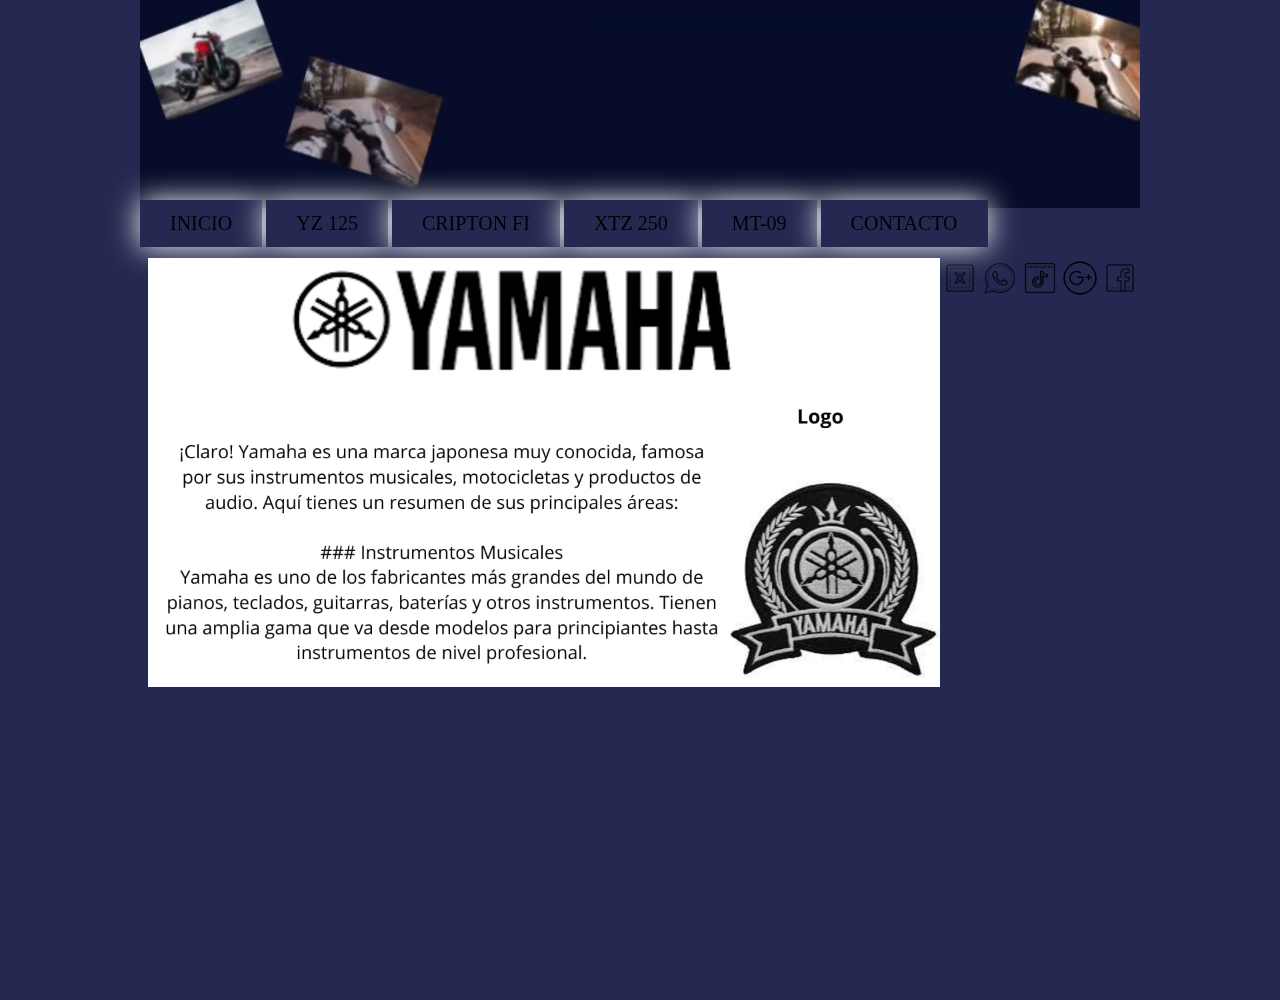
<file: index.html>
<!DOCTYPE html>
<html>
<head>
	<meta charset="utf-8">
	<meta name="viewport" content="width=device-width, initial-scale=1">
	<link rel="stylesheet" type="text/css" href="miestilodevida.css">
</head>
	<title>--YAMOTOS--</title>
</head>
<body>
    <header> 
     <video src="VID-20240611-WA0003.mp4"  autoplay loop muted width="1000px"></video>
    </header>
    <nav>
    	<ul>
    		<li><a href="inicio.html" target="Contenido">INICIO</a></li>
    		<li><a href="yz 125.html" target="Contenido">YZ 125</a></li>
    	    <li><a href="cripton fi.html" target="Contenido">CRIPTON FI</a></li>
    	    <li><a href="xtz 250.html" target="Contenido">XTZ 250</a></li>
    	    <li><a href="mt-09.html" target="Contenido">MT-09</a></li>
    	    <li><a href="contacto.html" target="Contenido">CONTACTO</a></li>
    	</ul>
    </nav>
    <main>
    	<article>
         <iframe src="inicio.html" name="Contenido"width="800px" height="700px" frameborder="no" scrolling="no"></iframe>   
        </article>
    	<aside>
         <div class="redes">
            <ul>
            <li><a href="https://x.com" target="_blank"><img src="x.png"></li></a>

            <li><a href="https://whatsApp.com" target="_blank"><img src="whats2.png"></li></a>

            <li><a href="https://tik tok.com" target="_blank"><img src="tiktok.png"></li></a>

            <li><a href="https://google.com" target="_blank"><img src="google.png"></li></a>

            <li><a href="https://facebook.com" target="_blank"><img src="face.png"></li></a>

            </ul>

         </div>   
        </aside>
    </main>
    <footer></footer>
</body>
</html>
</file>
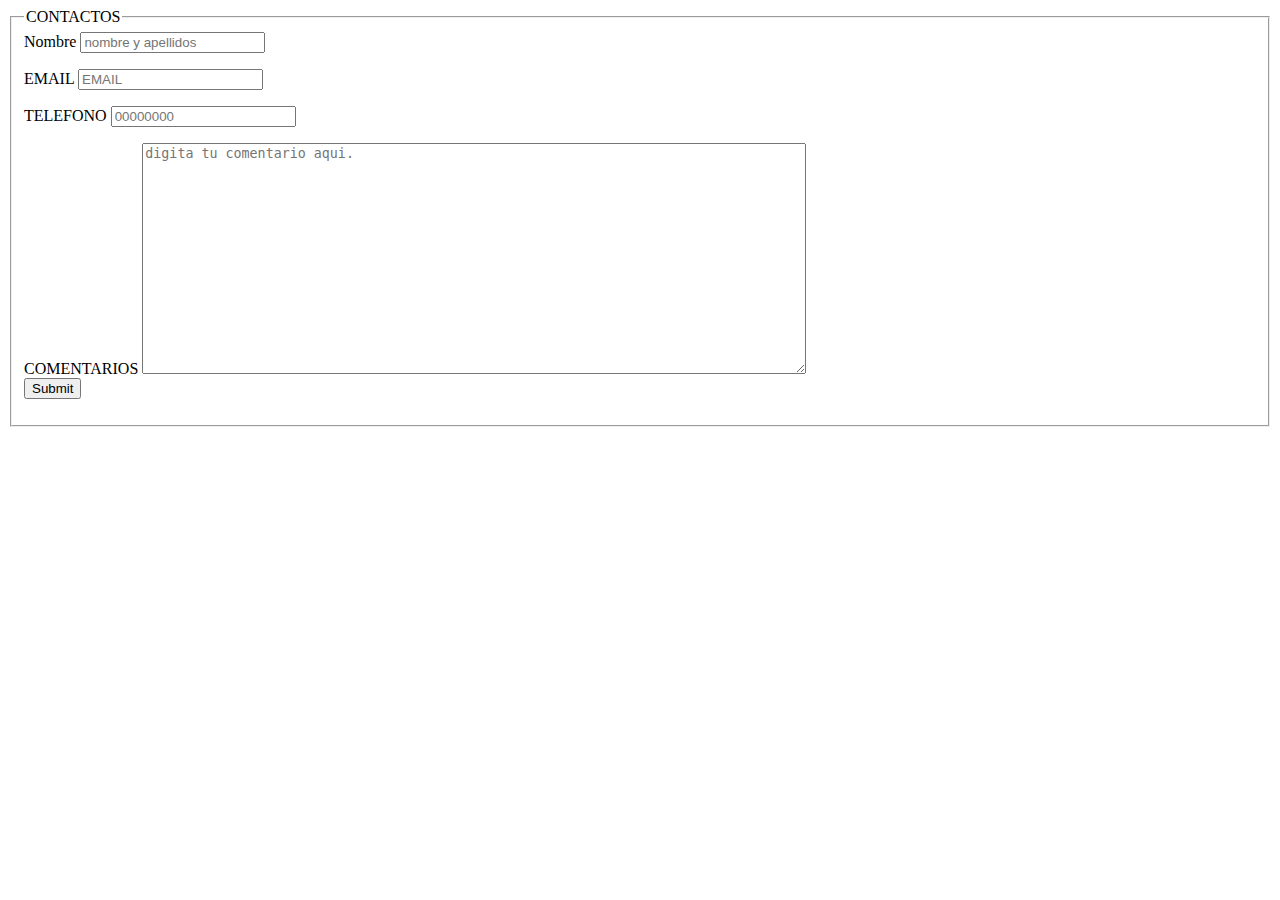
<file: CONTACTO.html>
<!DOCTYPE html>
<html>
<head>
	<meta charset="utf-8">
	<meta name="viewport" content="width=device-width, initial-scale=1">
	<title></title>
</head>
<body>
    <form>
    	<fieldset>
    		<legend>CONTACTOS</legend>
    		<label>Nombre</label>
    		<input type="text" name="" placeholder="nombre y apellidos">
    		<p>
    			<label>EMAIL</label>
    			<input type="EMAIL" name="" placeholder="EMAIL">
    			<p>
    				<label>TELEFONO</label>
    				<input type="NUMBER" name="" placeholder="00000000">
    				<p>
    					<label>COMENTARIOS</label>
    					<textarea cols="80" rows="15" placeholder="digita tu comentario aqui."></textarea>

    		<br>
    		<input type="submit" name="">
    		
    		
    	</fieldset>
    </form>
</body>
</html>
</file>
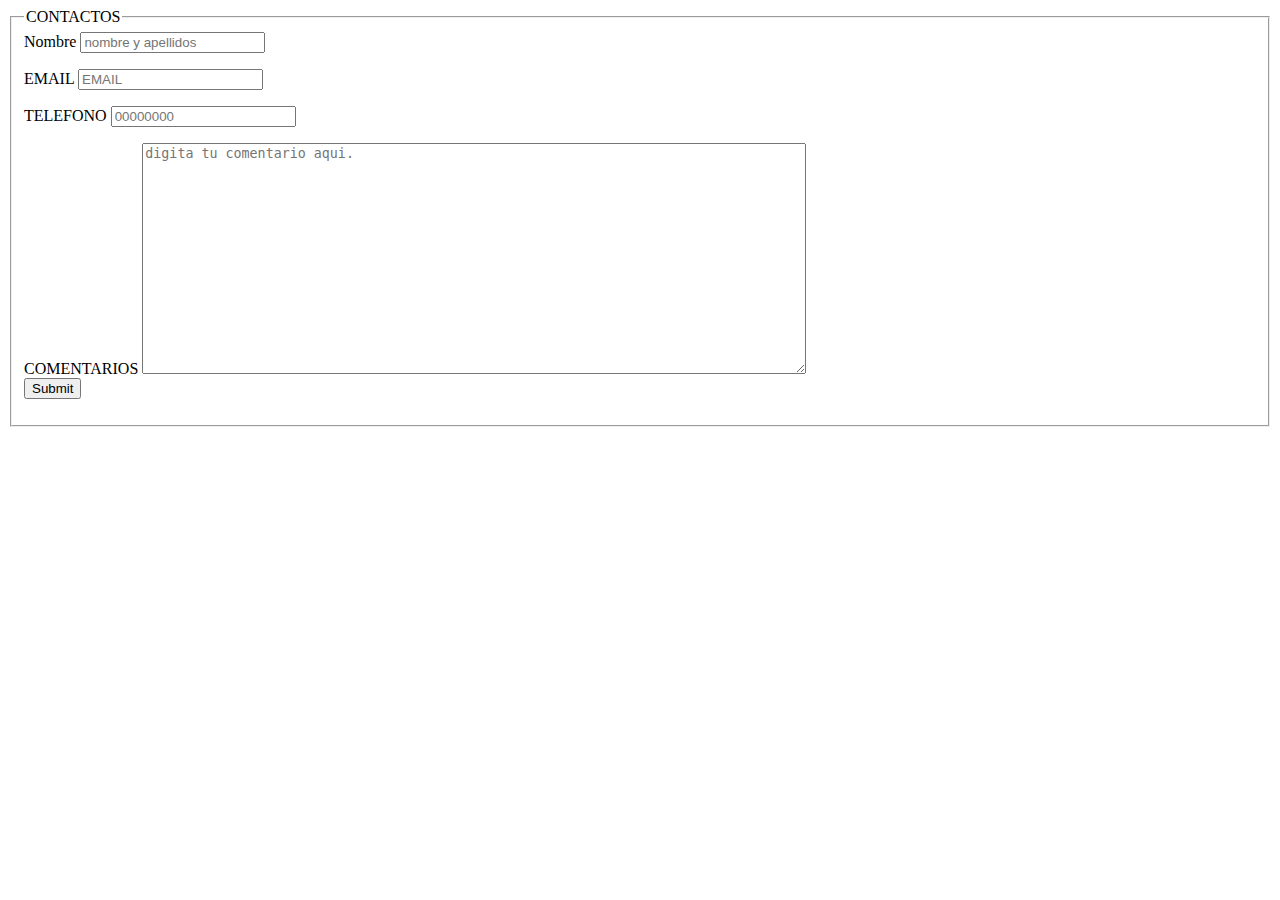
<file: contacto.html>
<!DOCTYPE html>
<html>
<head>
	<meta charset="utf-8">
	<meta name="viewport" content="width=device-width, initial-scale=1">
	<title></title>
</head>
<body>
    <form>
    	<fieldset>
    		<legend>CONTACTOS</legend>
    		<label>Nombre</label>
    		<input type="text" name="" placeholder="nombre y apellidos">
    		<p>
    			<label>EMAIL</label>
    			<input type="EMAIL" name="" placeholder="EMAIL">
    			<p>
    				<label>TELEFONO</label>
    				<input type="NUMBER" name="" placeholder="00000000">
    				<p>
    					<label>COMENTARIOS</label>
    					<textarea cols="80" rows="15" placeholder="digita tu comentario aqui."></textarea>

    		<br>
    		<input type="submit" name="">
    		
    		
    	</fieldset>
    </form>
</body>
</html>
</file>
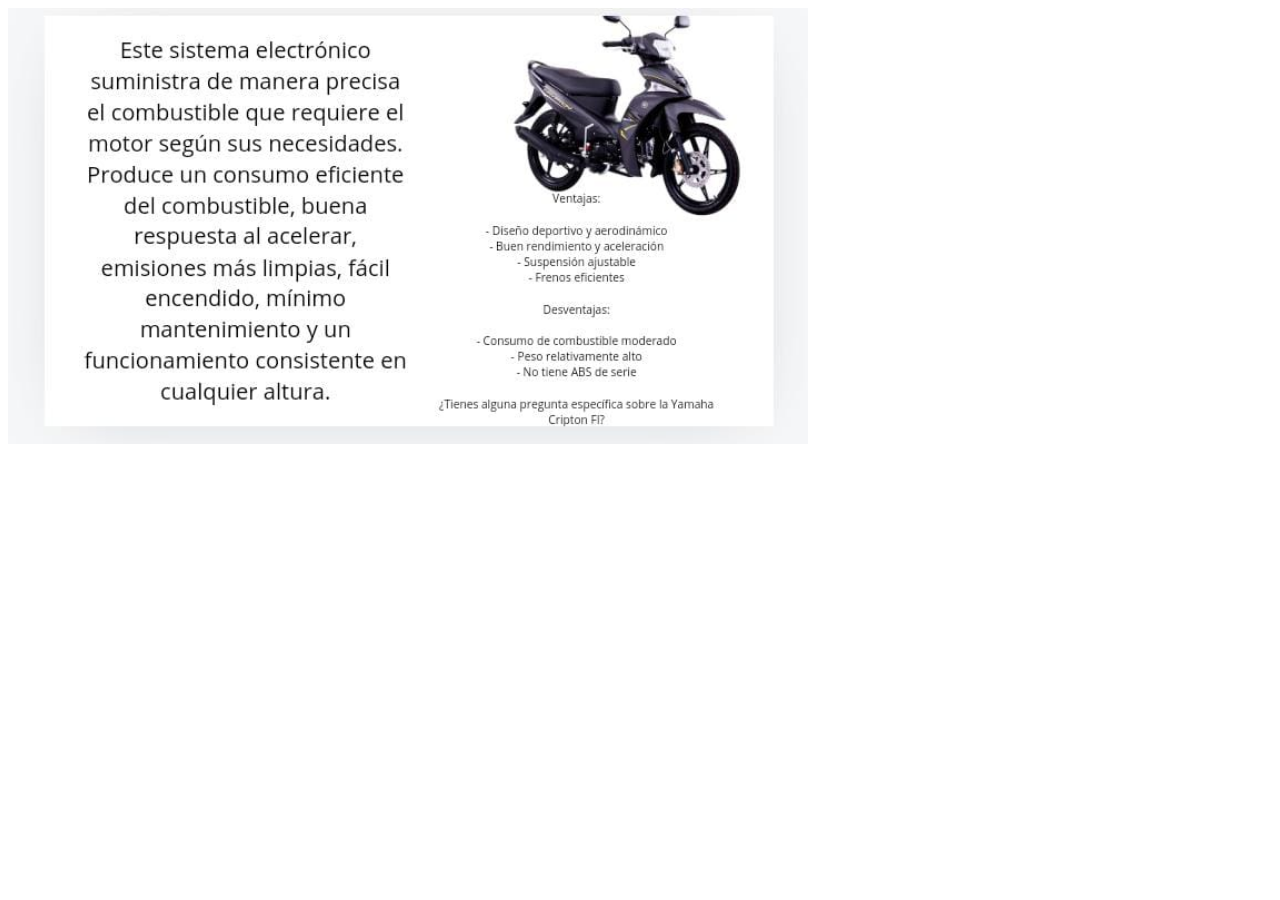
<file: CRIPTON FI.html>
<!DOCTYPE html>
<html>
<head>
	<meta charset="utf-8">
	<meta name="viewport" content="width=device-width, initial-scale=1">
	<title></title>
</head>
<body>
 <img src="cripton fi.jpeg" autoplay loop muted width="800px">
</body>
</html>
</file>
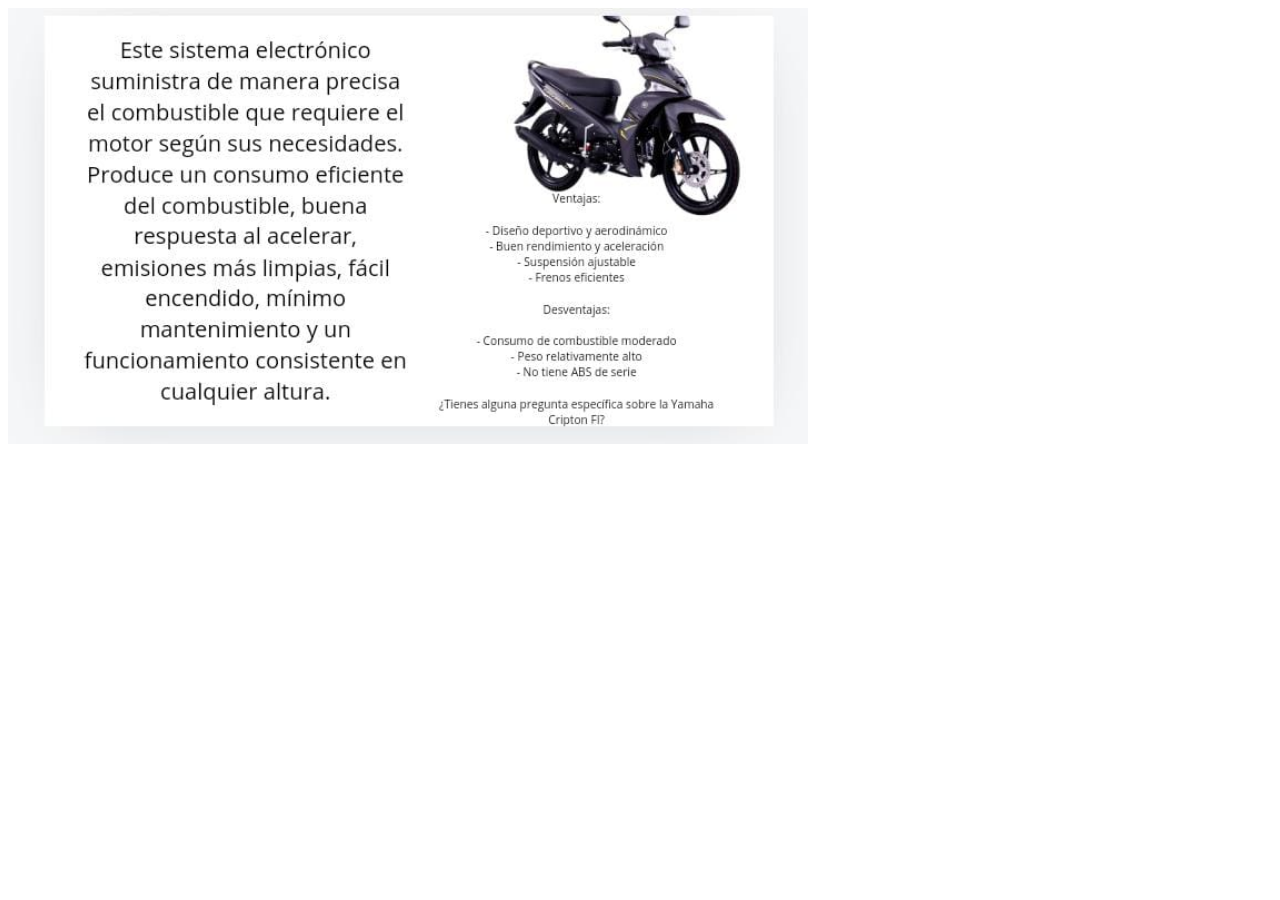
<file: cripton fi.html>
<!DOCTYPE html>
<html>
<head>
	<meta charset="utf-8">
	<meta name="viewport" content="width=device-width, initial-scale=1">
	<title></title>
</head>
<body>
 <img src="cripton fi.jpeg" autoplay loop muted width="800px">
</body>
</html>
</file>
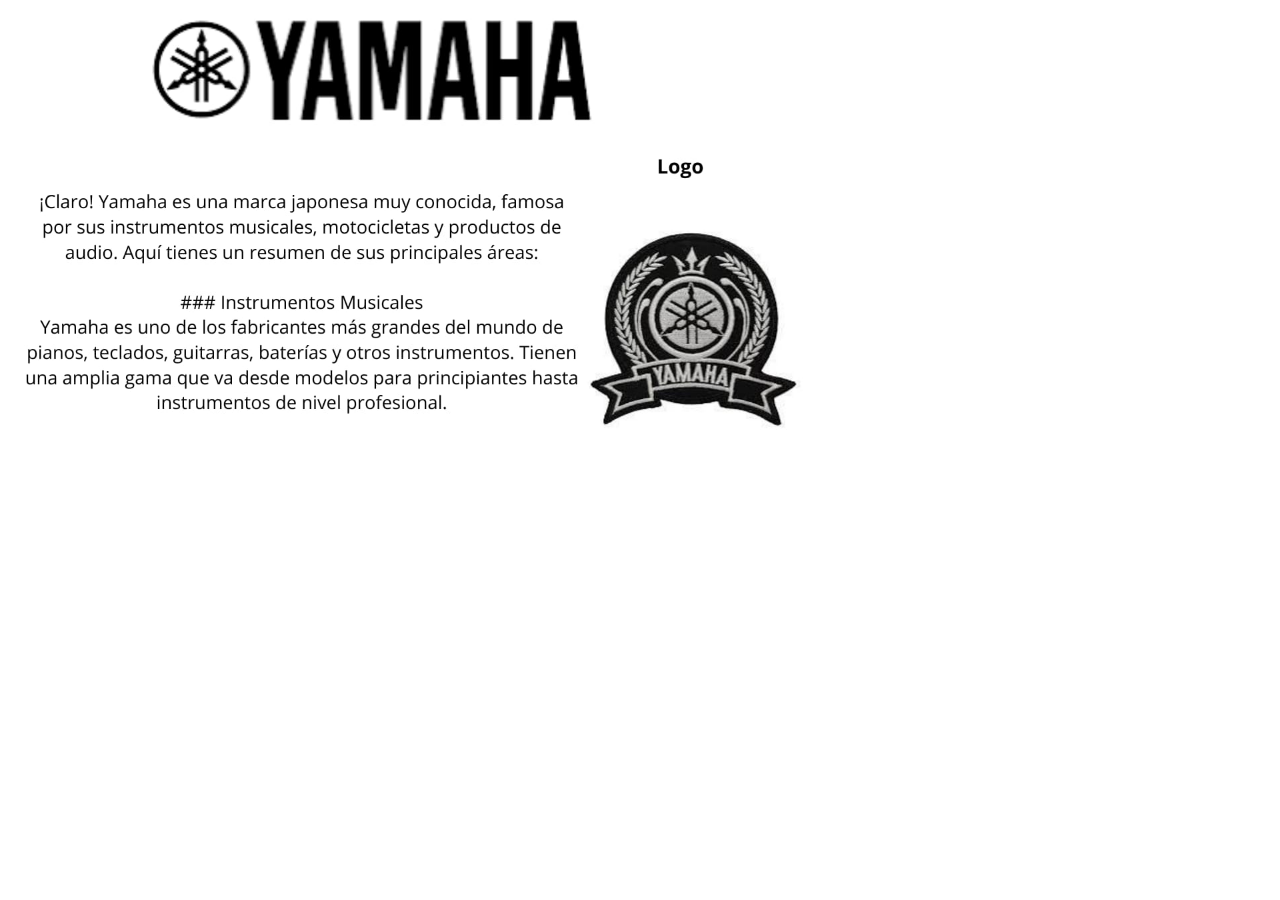
<file: inicio.html>
<!DOCTYPE html>
<html>
<head>
	<meta charset="utf-8">
	<meta name="viewport" content="width=device-width, initial-scale=1">
	<title>INICIO</title>
</head>
<body>
  <img src="yamaha.jpeg" autoplay loop muted width="800px">
</body>
</html>
</file>
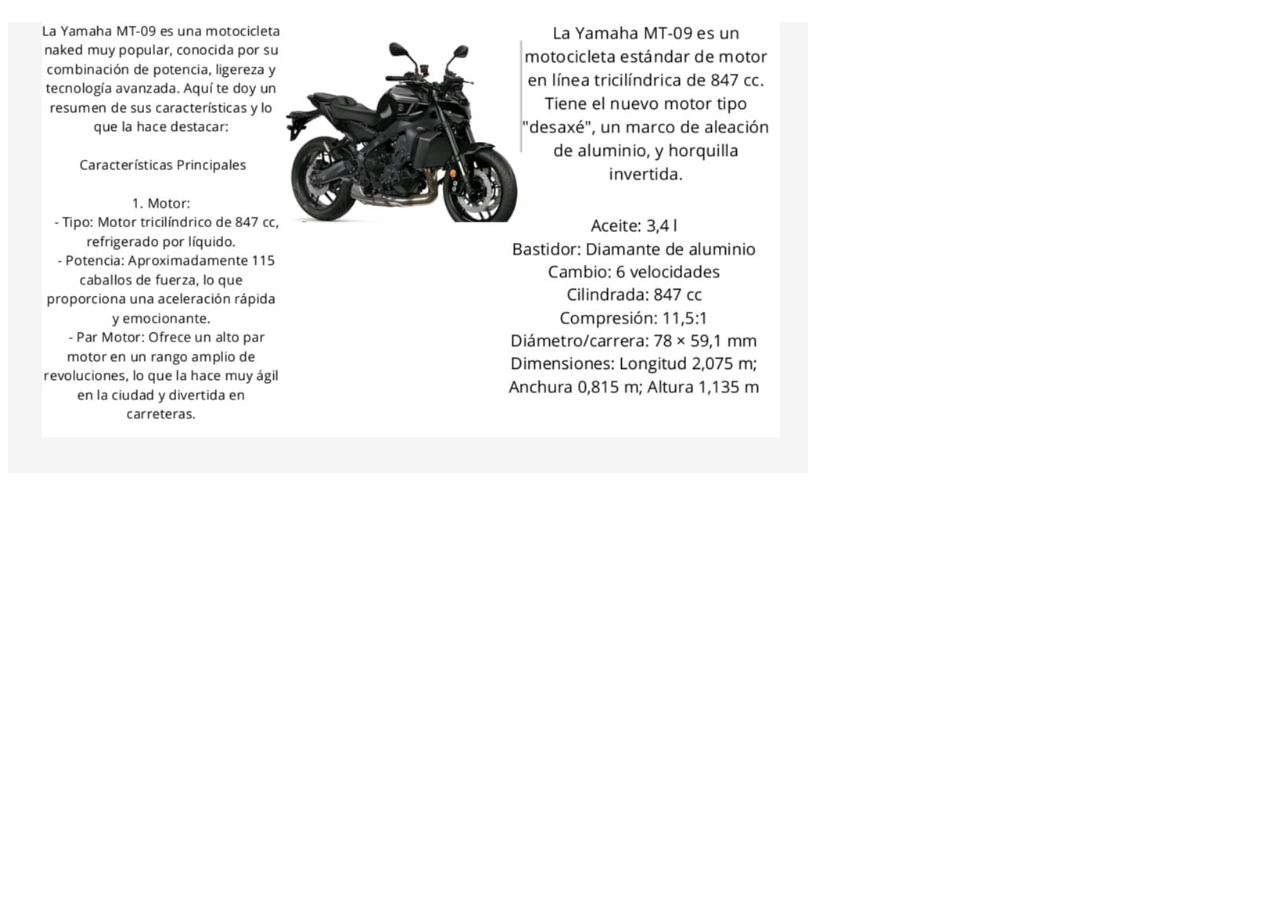
<file: mt-09.html>
<!DOCTYPE html>
<html>
<head>
	<meta charset="utf-8">
	<meta name="viewport" content="width=device-width, initial-scale=1">
	<title></title>
</head>
<body>
 <img src="mt-09.jpeg" autoplay loop muted width="800px">
</body>
</html>
</file>
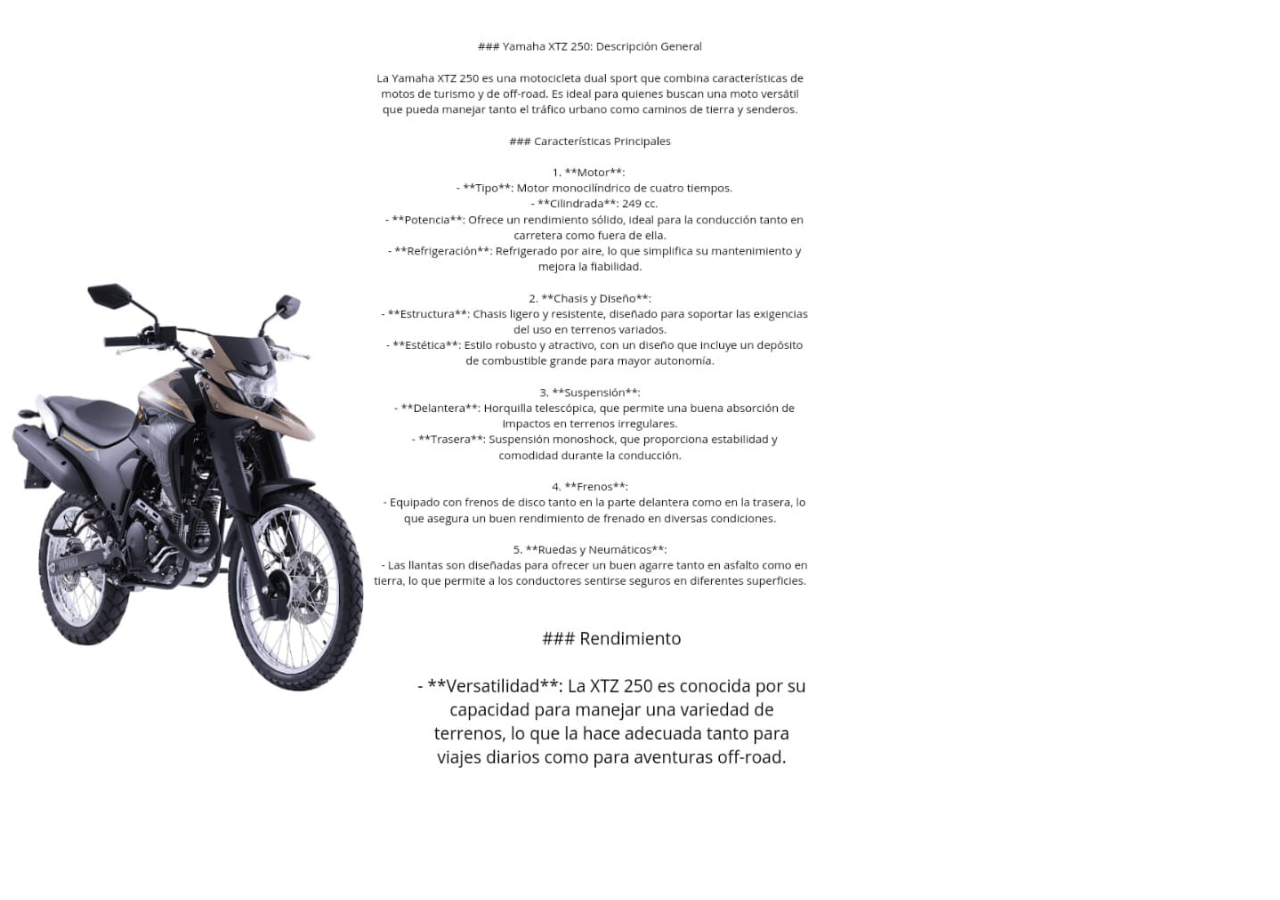
<file: xtz  250 .html>
<!DOCTYPE html>
<html>
<head>
	<meta charset="utf-8">
	<meta name="viewport" content="width=device-width, initial-scale=1">
	<title></title>
</head>
<body>
 <img src="XTZ 250.jpeg" autoplay loop muted width="800px">
</body>
</html>
</file>
<file: miestilodevida.css>
*{
	padding: 0px;
	margin: 0px;
}
 html{
 	background-color:#252850;
 }
 body{
 	height: 1000px;
 	width: 1000px;
 	background-color:#252850;
 	 margin: auto;

 }
 header{
  height: 200px;
  width: 1000px;
  background-color: black;
}
nav{
height: 50px;
width: 1000px;
background-color: #252850;
}
main{
	height: 700px;
	width: 1000px;
	background-color: blue;
	float: left;
}
article{
    height: 700px;
	width: 800px;
	background-color: #252850;
	float: left;
}
aside{
	height: 700px;
	width: 200px;
	background-color:#252850;
	float: left;
}
footer{
	height: 50px;
	width: 1000px;
	background-color:black;
}

nav a{
	text-decoration:none;
	color: black;
	font-size: 20px;
	font-family: tahoma;
}

nav li{

	display: inline-block;
	padding: 12px 30px ;
	box-shadow: 0px  0px 30px  #ffffff;
	background-color: #252850;


}

nav li:hover{

 background-color: #fff;
 box-shadow: ;

}
/*menu redes sociales*/
.redes ul{
	list-style: none;
	text-align: center;
}

.redes ul li{
	display: inline-block;
	padding: 10px 0px;
}

.redes ul li img{
    width:36px;
}

.redes ul li :hover{
	 box-shadow: 0 0 30px white;
	 transition: 0.5s;
	 background-color: white;
}
</file>
